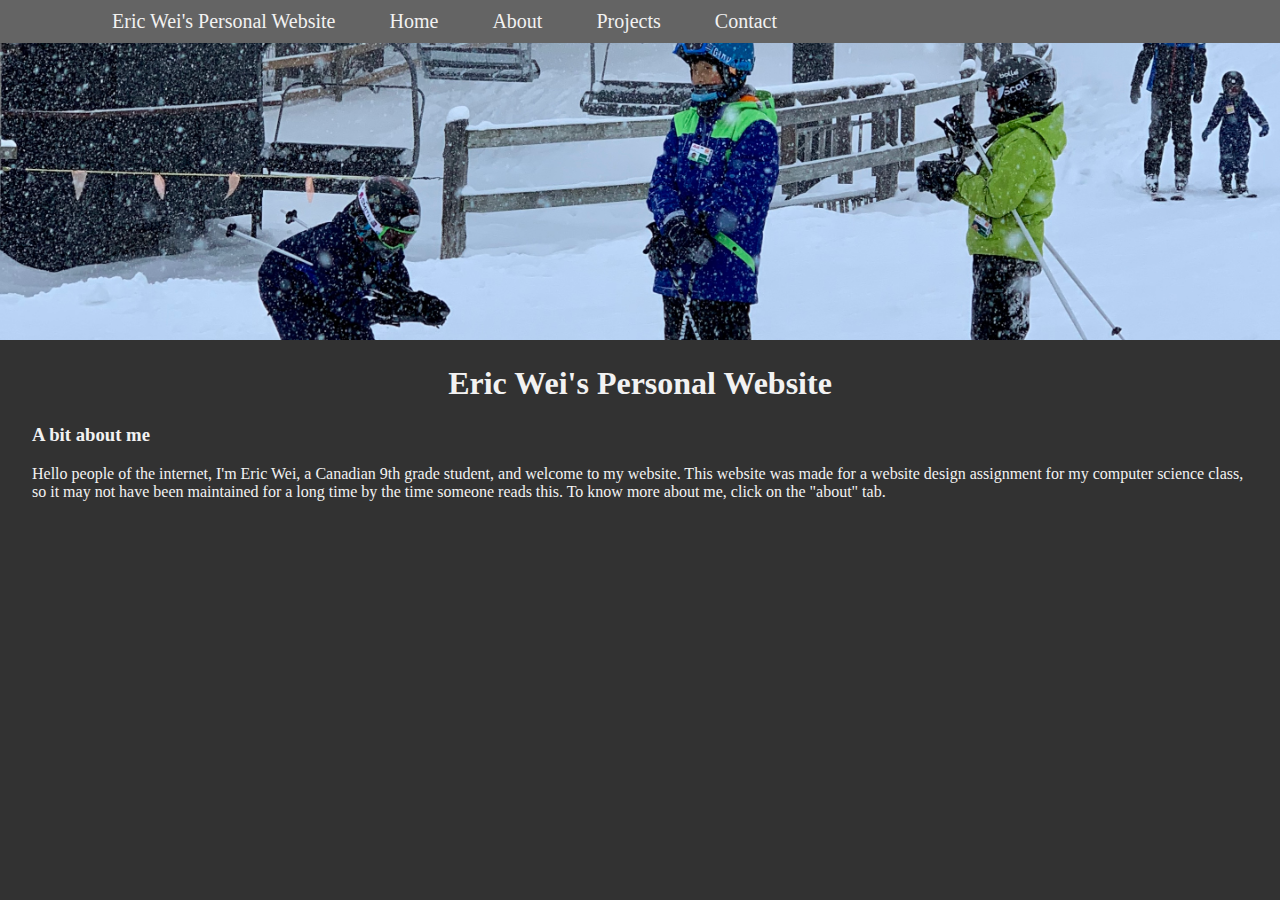
<file: index.html>
<!DOCTYPE html>
<html lang="en-ca">
<head>
	<meta charset="UTF-8">
	<meta name="viewport" content="width=device-width, initial-scale-1.0">
	<title>Eric Wei's Personal Website</title>
	<link rel="stylesheet" href="main.css">
</head>
<body>

	<header>
	
		<div class="container">
			<nav>
				<ul>
					<li class="whitetext"><a href="index.html">Eric Wei's Personal Website</a></li>
					<li class="open"><a href="index.html"> Home </a></li>
					<li><a href="about.html"> About </a></li>
					<li><a href="projects.html"> Projects </a></li>
					<li><a href="contact.html"> Contact </a></li>
				</ul>
								
			</nav>
		</div>
		
	</header>
	<img src="homefirstimage.jpg" alt="me skiing">
	<section class="homefirstsection">
		<div class="container">
			<h1>Eric Wei's Personal Website</h1>
			
		</div>
	</section>
	
	<section class="homesecondsection">
		<div class="container">
			<h3>A bit about me</h3>
			<p>Hello people of the internet, I'm Eric Wei, a Canadian 9th grade student, and welcome to my website. This website was made for a website design assignment for my computer science class, so it may not have been maintained for a long time by the time someone reads this. To know more about me, click on the "about" tab.</p>
		</div>
	</section>
</body>
</html>
</file>
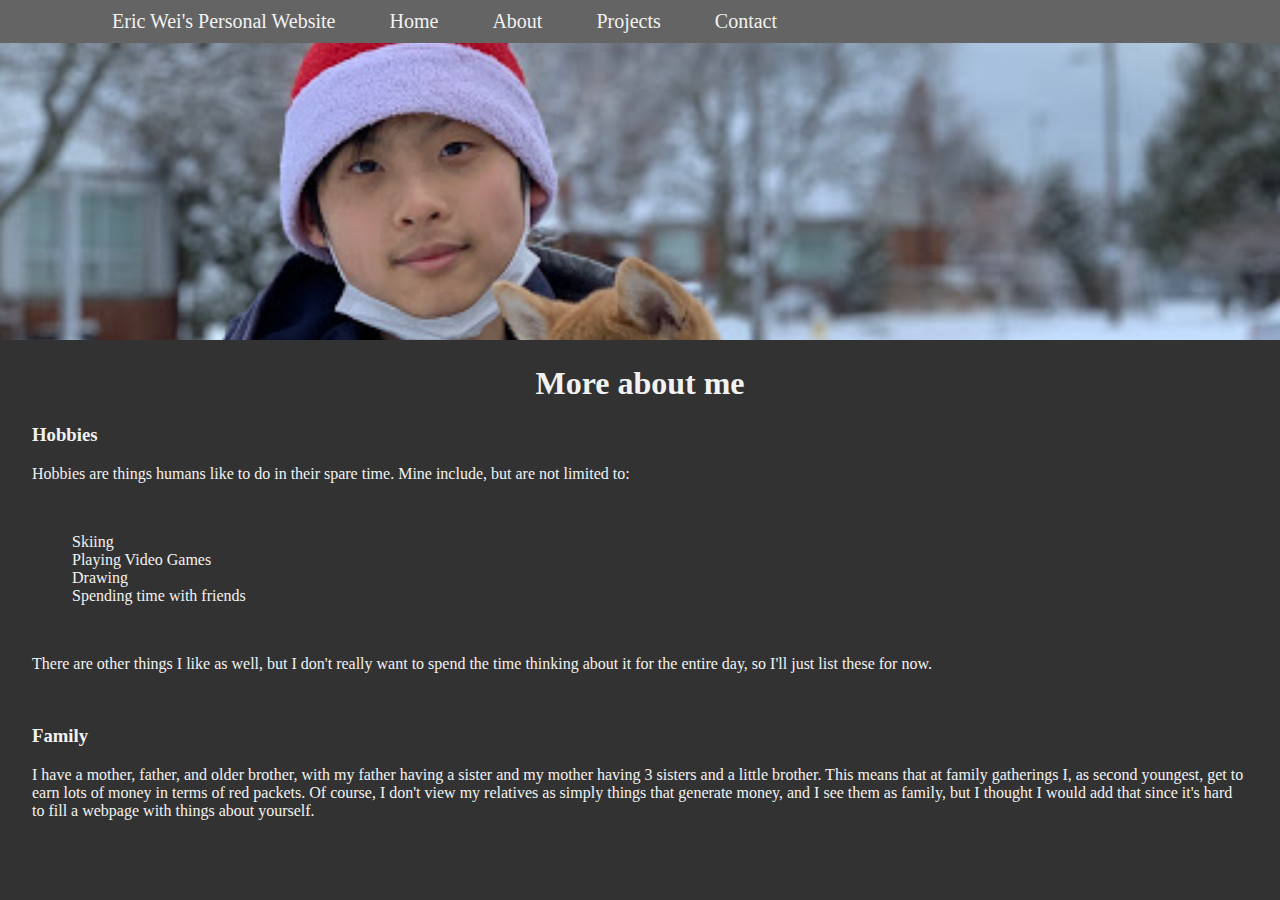
<file: about.html>
<!DOCTYPE html>
<html lang="en-ca">
<head>
	<meta charset="UTF-8">
	<meta name="viewport" content="width=device-width, initial-scale-1.0">
	<title>Eric Wei's Personal Website</title>
	<link rel="stylesheet" href="main.css">
</head>
<body>

	<header>
	
		<div class="container">
			<nav>
				<ul>
					<li class="whitetext"><a href="index.html">Eric Wei's Personal Website</a></li>
					<li><a href="index.html"> Home </a></li>
					<li class="open"><a href="about.html"> About </a></li>
					<li><a href="projects.html"> Projects </a></li>
					<li><a href="contact.html"> Contact </a></li>
				</ul>
								
			</nav>
		</div>
		
	</header>
	<img src="dogimage.jpeg" alt="me">
	<section class="homefirstsection">
		<div class="container">
			<h1>More about me</h1>
			
		</div>
	</section>
	
	<section class="homesecondsection">
		<div class="container">
			<h3>Hobbies</h3>
			<p>
			Hobbies are things humans like to do in their spare time. Mine include, but are not limited to:
			</p>
			<br>
			<ul>
				<li>Skiing</li>
				<li>Playing Video Games</li>
				<li>Drawing</li>
				<li>Spending time with friends</li>
			</ul>
			<br>
			<p>
			There are other things I like as well, but I don't really want to spend the time thinking about it for the entire day, so I'll just list these for now.
			</p>
			<br>
			<h3>Family</h3>
			<p>
			I have a mother, father, and older brother, with my father having a sister and my mother having 3 sisters and a little brother. This means that at family gatherings I, as second youngest, get to earn lots of money in terms of red packets. Of course, I don't view my relatives as simply things that generate money, and I see them as family, but I thought I would add that since it's hard to fill a webpage with things about yourself.
			</p>
		</div>
	</section>
</body>
</html>
</file>
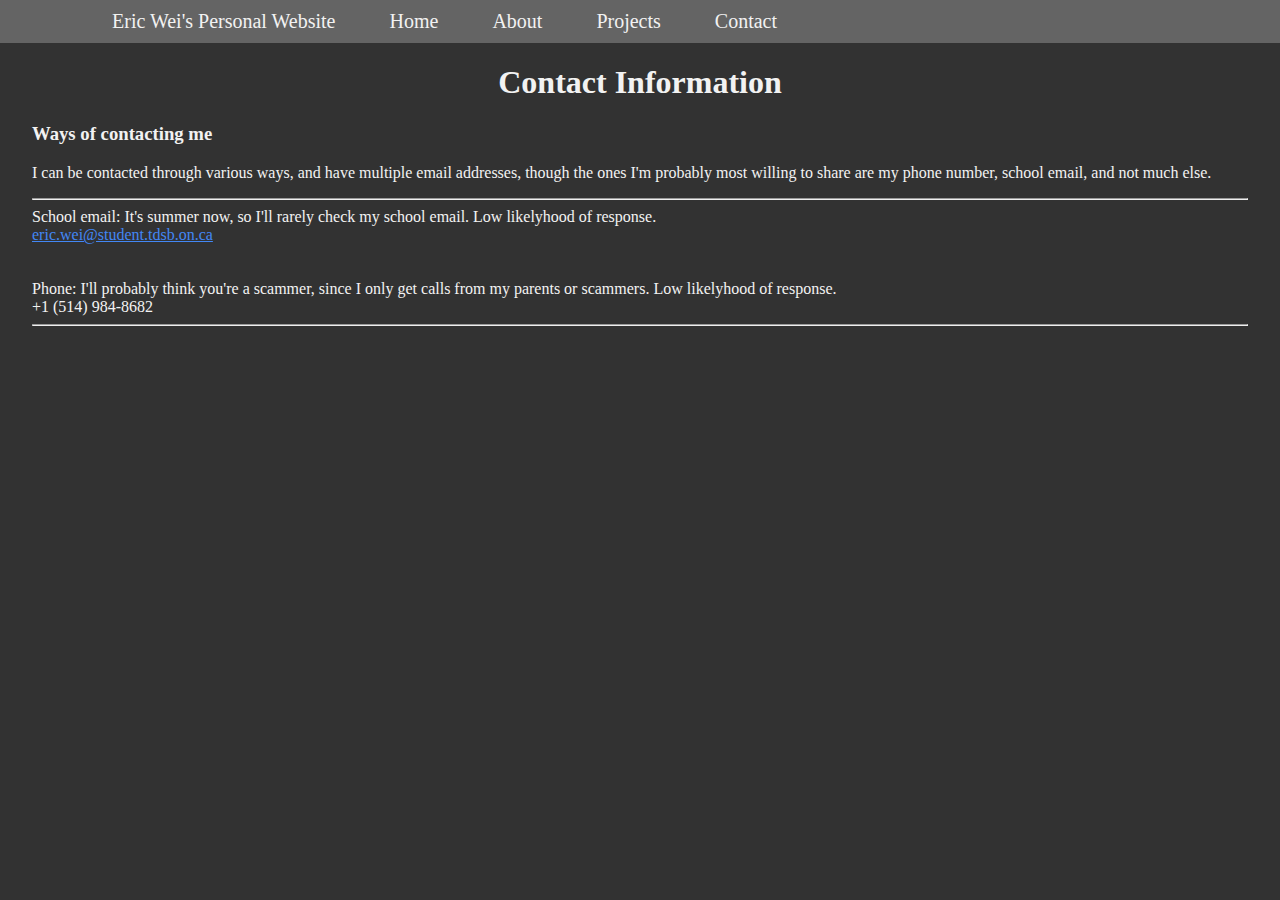
<file: contact.html>
<!DOCTYPE html>
<html lang="en-ca">
<head>
	<meta charset="UTF-8">
	<meta name="viewport" content="width=device-width, initial-scale-1.0">
	<title>Eric Wei's Personal Website</title>
	<link rel="stylesheet" href="main.css">
</head>
<body>

	<header>
	
		<div class="container">
			<nav>
				<ul>
					<li class="whitetext"><a href="index.html">Eric Wei's Personal Website</a></li>
					<li><a href="index.html"> Home </a></li>
					<li><a href="about.html"> About </a></li>
					<li><a href="projects.html"> Projects </a></li>
					<li class="open"><a href="contact.html"> Contact </a></li>
				</ul>
								
			</nav>
		</div>
		
	</header>
	<section class="projectsfirstsection">
		<div class="container">
			<h1>Contact Information</h1>
			
		</div>
	</section>
	
	<section class="projectssecondsection">
		<div class="container">
			<h3>Ways of contacting me</h3>
			<p>
			I can be contacted through various ways, and have multiple email addresses, though the ones I'm probably most willing to share are my phone number, school email, and not much else.
			<hr>
			School email: It's summer now, so I'll rarely check my school email. Low likelyhood of response.
			<br>
			<div class="bluelink">
				<a href="mailto:eric.wei@student.tdsb.on.ca">eric.wei@student.tdsb.on.ca</a>
			</div>
			<br>
			<br>
			Phone: I'll probably think you're a scammer, since I only get calls from my parents or scammers. Low likelyhood of response.
			<br>
			+1 (514) 984-8682
			<hr>
			</p>

		</div>
	</section>
</body>
</html>
</file>
<file: main.css>
body {
	background: #323232;
	margin: 0;
	font-family: Verdana;
	color: #F2F2F2;
	padding: 0;
}

a, a:hover, a:focus, a:active {
	text-decoration: none;
	color: inherit;
}

ul {
	list-style-type: none;
}

h1 {
	text-align: center;
}

img {
	width:100vw;
	height:33vh;
	object-fit: cover
}

.container {
	width: 95%;
	margin: 0 auto;
}

header {
	background-color: #646464;
	color: #F2F2F2;
	margin: 0;
}

header::after {
	content: '';
	display: table;
	clear: both;
}

nav ul {
	margin: 0;
	padding 0;
	list-style: none;
}

nav li{
	display: inline-block;
	margin-left: 30px;
	padding: 10px
}

nav a {
	color: F2F2F2;
	text-decoration: none;
	font-size: 20px
}

.whitetext {
	color: F2F2F2;
}

.open {
	text-decoration: bold;
}

.bluelink {
	color: #4287f5;
	text-decoration: underline;
}
</file>
